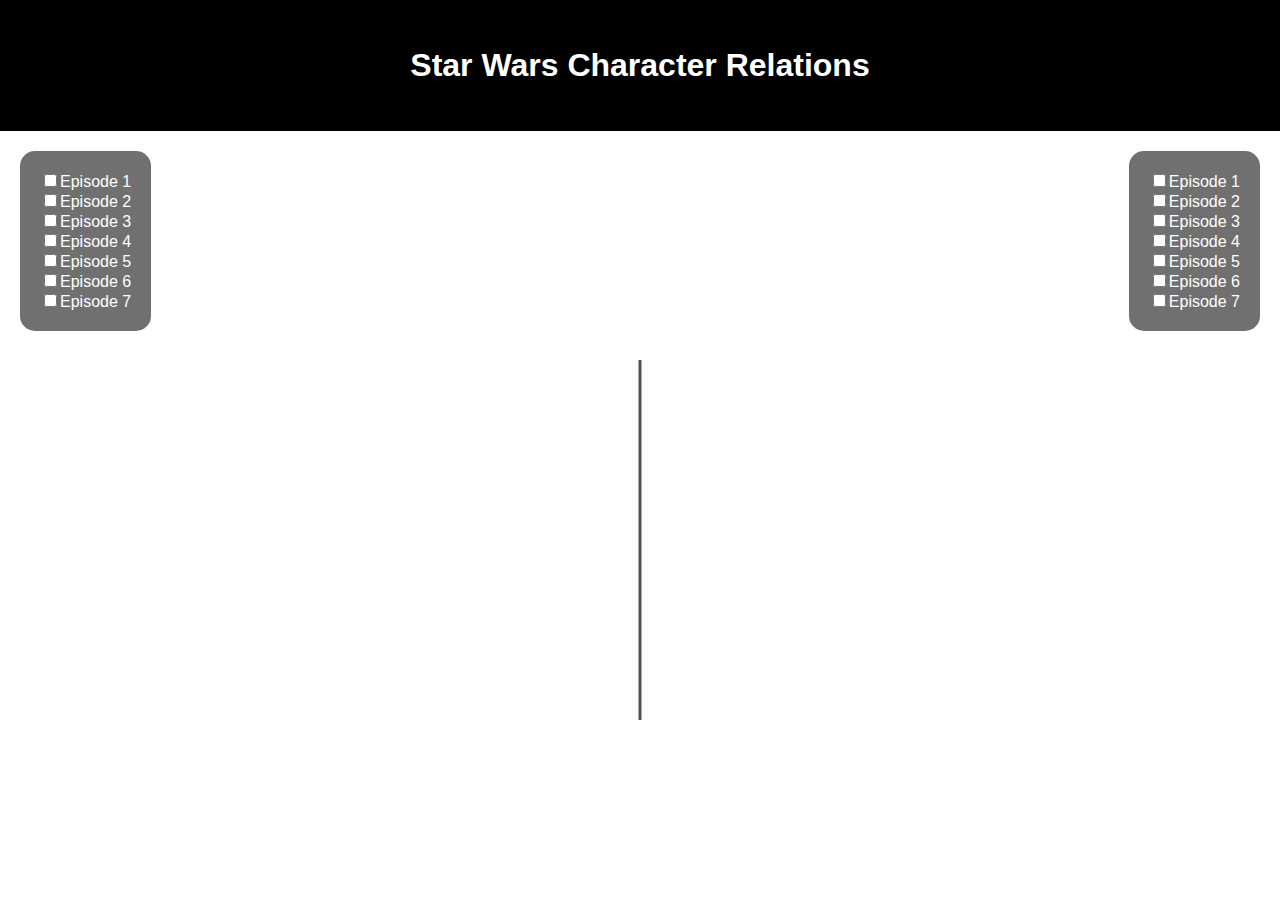
<file: Labbar/Labb4/index.html>
<!DOCTYPE html>
<html lang="en">

<head>
    <meta charset="UTF-8">
    <meta http-equiv="X-UA-Compatible" content="IE=edge">
    <meta name="viewport" content="width=device-width, initial-scale=1.0">
    <!-- Import d3 -->
    <script src="https://d3js.org/d3.v7.min.js"></script>
    <!-- Import CSS -->
    <link rel="stylesheet" href="css/style.css">
    <title>TNM111 - Assignment 4</title>

</head>

<body>
    <header id="header0" ><h1> Star Wars Character Relations</h1></header>
    
     <!-- Info Boxes -->
     <div id="info-box1" class="info-box"></div>
     <div id="info-box2" class="info-box"></div>
            
            
    
    

    <div id="menu" class="menu">
        <form>
            <label for="1"><input type="checkbox" name="" id="1" value=1 class="episode">Episode 1</label><br />
            <label for="2"><input type="checkbox" name="" id="2" value=2 class="episode">Episode 2</label><br />
            <label for="3"><input type="checkbox" name="" id="3" value=3 class="episode">Episode 3</label><br />
            <label for="4"><input type="checkbox" name="" id="4" value=4 class="episode">Episode 4</label><br />
            <label for="5"><input type="checkbox" name="" id="5" value=5 class="episode">Episode 5</label><br />
            <label for="6"><input type="checkbox" name="" id="6" value=6 class="episode">Episode 6</label><br />
            <label for="7"><input type="checkbox" name="" id="7" value=7 class="episode">Episode 7</label><br />
        </form>
    </div>

    <div class="vertical-line"></div>

    <div id="menu2" class="menu2">
        <form>
            <label for="1"><input type="checkbox" name="" id="1" value=1 class="episode">Episode 1</label><br />
            <label for="2"><input type="checkbox" name="" id="2" value=2 class="episode">Episode 2</label><br />
            <label for="3"><input type="checkbox" name="" id="3" value=3 class="episode">Episode 3</label><br />
            <label for="4"><input type="checkbox" name="" id="4" value=4 class="episode">Episode 4</label><br />
            <label for="5"><input type="checkbox" name="" id="5" value=5 class="episode">Episode 5</label><br />
            <label for="6"><input type="checkbox" name="" id="6" value=6 class="episode">Episode 6</label><br />
            <label for="7"><input type="checkbox" name="" id="7" value=7 class="episode">Episode 7</label><br />
        </form>
    </div>

    <!-- Import main.js -->
    <script src="js/main.js"></script>

</body>

</html>
</file>
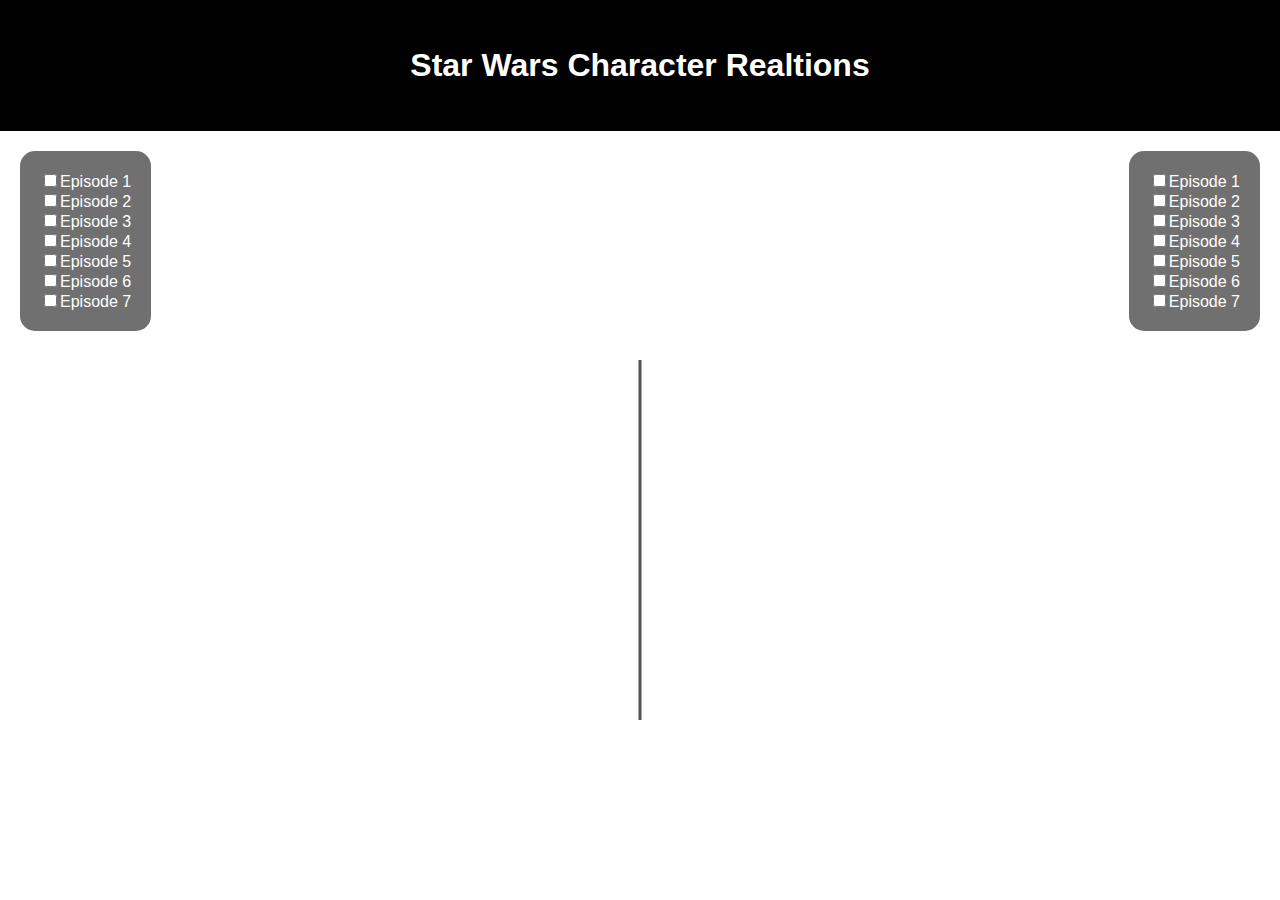
<file: Labbar/Labb4 inlamning/Labb4/index.html>
<!DOCTYPE html>
<html lang="en">

<head>
    <meta charset="UTF-8">
    <meta http-equiv="X-UA-Compatible" content="IE=edge">
    <meta name="viewport" content="width=device-width, initial-scale=1.0">
    <!-- Import d3 -->
    <script src="https://d3js.org/d3.v7.min.js"></script>
    <!-- Import CSS -->
    <link rel="stylesheet" href="css/style.css">
    <title>TNM111 - Assignment 4</title>

</head>

<body>
    <header id="header0" ><h1> Star Wars Character Realtions</h1></header>
    
     <!-- Info Boxes -->
     <div id="info-box1" class="info-box"></div>
     <div id="info-box2" class="info-box"></div>
            
            
    
    

    <div id="menu" class="menu">
        <form>
            <label for="1"><input type="checkbox" name="" id="1" value=1 class="episode">Episode 1</label><br />
            <label for="2"><input type="checkbox" name="" id="2" value=2 class="episode">Episode 2</label><br />
            <label for="3"><input type="checkbox" name="" id="3" value=3 class="episode">Episode 3</label><br />
            <label for="4"><input type="checkbox" name="" id="4" value=4 class="episode">Episode 4</label><br />
            <label for="5"><input type="checkbox" name="" id="5" value=5 class="episode">Episode 5</label><br />
            <label for="6"><input type="checkbox" name="" id="6" value=6 class="episode">Episode 6</label><br />
            <label for="7"><input type="checkbox" name="" id="7" value=7 class="episode">Episode 7</label><br />
        </form>
    </div>

    <div class="vertical-line"></div>

    <div id="menu2" class="menu2">
        <form>
            <label for="1"><input type="checkbox" name="" id="1" value=1 class="episode">Episode 1</label><br />
            <label for="2"><input type="checkbox" name="" id="2" value=2 class="episode">Episode 2</label><br />
            <label for="3"><input type="checkbox" name="" id="3" value=3 class="episode">Episode 3</label><br />
            <label for="4"><input type="checkbox" name="" id="4" value=4 class="episode">Episode 4</label><br />
            <label for="5"><input type="checkbox" name="" id="5" value=5 class="episode">Episode 5</label><br />
            <label for="6"><input type="checkbox" name="" id="6" value=6 class="episode">Episode 6</label><br />
            <label for="7"><input type="checkbox" name="" id="7" value=7 class="episode">Episode 7</label><br />
        </form>
    </div>

    <!-- Import main.js -->
    <script src="js/main.js"></script>

</body>

</html>
</file>
<file: Labbar/Labb4/css/style.css>
/* CSS for styling the header */
#header0 {
    background-color: rgb(0, 0, 0);
    color: white;
    padding: 2%;
    text-align: center;

    
}


#header h1 {
    text-align: center;
    display: inline-block; /* Display the title inline */
    color: white;
   
}
.vertical-line {
    border-left: 3px solid rgb(83, 83, 83); /* Adjust thickness and color as needed */
    position: absolute;
    left: 50%;
    top: 40%;
    bottom: 20%;
    transform: translateX(-50%);
}


.menu {
    position: absolute;
    color: white;
    z-index: 999; /* Ensure menu is above SVG elements */

    top: calc(100px); /* 100px for h1 height, 20px extra space */
    margin-top: 4%;
    left: 20px;
    background-color: rgba(0, 0, 0, 0.562);
    padding: 20px;
    border-radius: 15px;
}
.menu2 {
    position: absolute;
    color: white;
    z-index: 999; /* Ensure menu is above SVG elements */

    top: calc(100px); /* 100px for h1 height, 20px extra space */
    margin-top: 4%;
    right: 20px;
    background-color: rgba(0, 0, 0, 0.562);
    padding: 20px;
    border-radius: 15px;
}


body {
    margin: 0;
    padding: 0;
    font-family: 'Open Sans', sans-serif;
    font-size: 16px;
    background: #ffffff;
}


*/
/* Adjust padding for SVG containers to accommodate header */
.svg-container1,
.svg-container2 {
    margin: 10px; /* Adjust top padding to account for header height */
}
.selected {
    stroke: orange; /* Change the stroke color of selected nodes and links */
    stroke-width: 3; /* Increase the stroke width of selected nodes and links */
}
.info-box {
    position: absolute;
    background-color: rgba(0, 0, 0, 1);
    padding: 10px;
    border: 1px solid #000;
    width: 400px; /* Add specific width */
    height: auto; /* Adjust height as needed */
    overflow: auto; /* Add overflow property to handle long text */
    color: white; /* Set text color to white */
    font-weight: bold;
}

#info-box1 {
    top: 20px;
    left: 20px;
}

#info-box2 {
    top: 20px;
    right: 20px;
}
</file>
<file: Labbar/Labb4 inlamning/Labb4/css/style.css>
/* CSS for styling the header */
#header0 {
    background-color: rgb(0, 0, 0);
    color: white;
    padding: 2%;
    text-align: center;

    
}


#header h1 {
    text-align: center;
    display: inline-block; /* Display the title inline */
    color: white;
   
}
.vertical-line {
    border-left: 3px solid rgb(83, 83, 83); /* Adjust thickness and color as needed */
    position: absolute;
    left: 50%;
    top: 40%;
    bottom: 20%;
    transform: translateX(-50%);
}


.menu {
    position: absolute;
    color: white;
    z-index: 999; /* Ensure menu is above SVG elements */

    top: calc(100px); /* 100px for h1 height, 20px extra space */
    margin-top: 4%;
    left: 20px;
    background-color: rgba(0, 0, 0, 0.562);
    padding: 20px;
    border-radius: 15px;
}
.menu2 {
    position: absolute;
    color: white;
    z-index: 999; /* Ensure menu is above SVG elements */

    top: calc(100px); /* 100px for h1 height, 20px extra space */
    margin-top: 4%;
    right: 20px;
    background-color: rgba(0, 0, 0, 0.562);
    padding: 20px;
    border-radius: 15px;
}


body {
    margin: 0;
    padding: 0;
    font-family: 'Open Sans', sans-serif;
    font-size: 16px;
    background: #ffffff;
}


*/
/* Adjust padding for SVG containers to accommodate header */
.svg-container1,
.svg-container2 {
    margin: 10px; /* Adjust top padding to account for header height */
}
.selected {
    stroke: orange; /* Change the stroke color of selected nodes and links */
    stroke-width: 3; /* Increase the stroke width of selected nodes and links */
}
.info-box {
    position: absolute;
    background-color: rgba(0, 0, 0, 1);
    padding: 10px;
    border: 1px solid #000;
    width: 400px; /* Add specific width */
    height: auto; /* Adjust height as needed */
    overflow: auto; /* Add overflow property to handle long text */
    color: white; /* Set text color to white */
    font-weight: bold;
}

#info-box1 {
    top: 20px;
    left: 20px;
}

#info-box2 {
    top: 20px;
    right: 20px;
}
</file>
